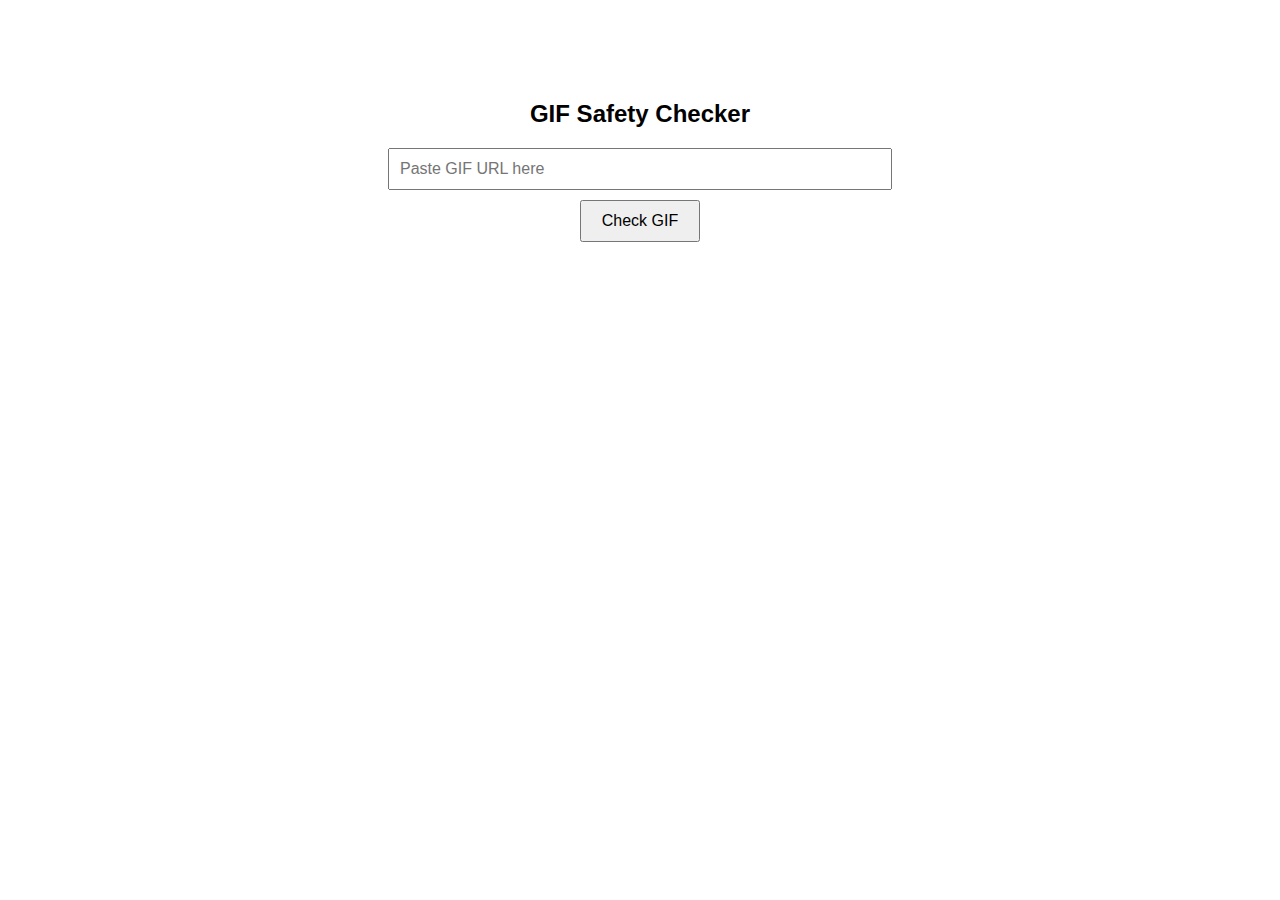
<file: gif_checker/templates/index.html>
<!DOCTYPE html>
<html lang="en">
<head>
  <meta charset="UTF-8" />
  <title>GIF Safety Checker</title>
  <style>
    body {
      font-family: sans-serif;
      max-width: 600px;
      margin: 60px auto;
      padding: 20px;
      text-align: center;
    }
    input {
      width: 80%;
      padding: 10px;
      font-size: 16px;
    }
    button {
      margin-top: 10px;
      padding: 10px 20px;
      font-size: 16px;
      cursor: pointer;
    }
    #result {
      margin-top: 20px;
      font-size: 18px;
      font-weight: bold;
      transition: opacity 1s ease;
      opacity: 1;
    }
    .hidden {
      opacity: 0;
    }
  </style>
</head>
<body>
  <h2>GIF Safety Checker</h2>
  <input type="text" id="gifUrl" placeholder="Paste GIF URL here" />
  <br />
  <button onclick="checkGif()">Check GIF</button>
  <div id="result"></div>

  <script>
    async function checkGif() {
      const url = document.getElementById("gifUrl").value;
      const resultDiv = document.getElementById("result");
      
      // Reset any hidden state
      resultDiv.classList.remove("hidden");
      resultDiv.textContent = "Checking...";

      try {
        const res = await fetch("http://localhost:5000/check-gif-url", {
          method: "POST",
          headers: { "Content-Type": "application/json" },
          body: JSON.stringify({ url })
        });

        const data = await res.json();
        resultDiv.textContent = data.message;

        // Hide the message after 5 seconds with fade-out
        setTimeout(() => {
          resultDiv.classList.add("hidden");
        }, 5000);

      } catch (err) {
        resultDiv.textContent = "Something went wrong. Check your server.";
      }
    }
  </script>
</body>
</html>
</file>
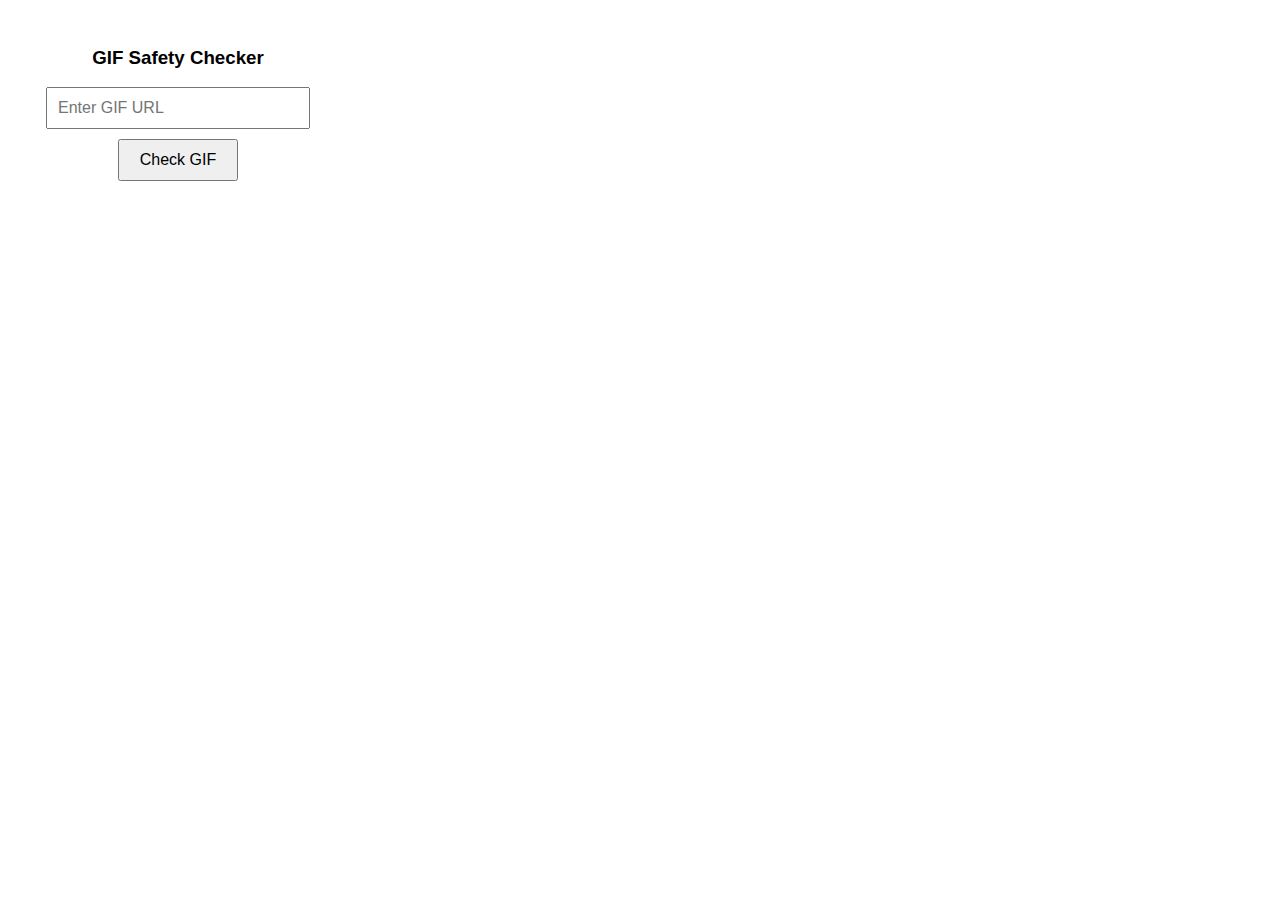
<file: my-extension/popup.html>
<!DOCTYPE html>
<html lang="en">
<head>
  <meta charset="UTF-8" />
  <title>GIF Safety Checker</title>
  <style>
    body {
      font-family: sans-serif;
      width: 300px;
      padding: 20px;
      text-align: center;
    }
    input {
      width: 80%;
      padding: 10px;
      font-size: 16px;
    }
    button {
      margin-top: 10px;
      padding: 10px 20px;
      font-size: 16px;
      cursor: pointer;
    }
    #result {
      margin-top: 20px;
      font-size: 18px;
      font-weight: bold;
    }
  </style>
</head>
<body>
  <h3>GIF Safety Checker</h3>
  <input type="text" id="gifUrl" placeholder="Enter GIF URL" />
  <br />
  <button id="checkButton">Check GIF</button>
  <div id="result"></div>

  <script src="popup.js"></script>
</body>
</html>
</file>
